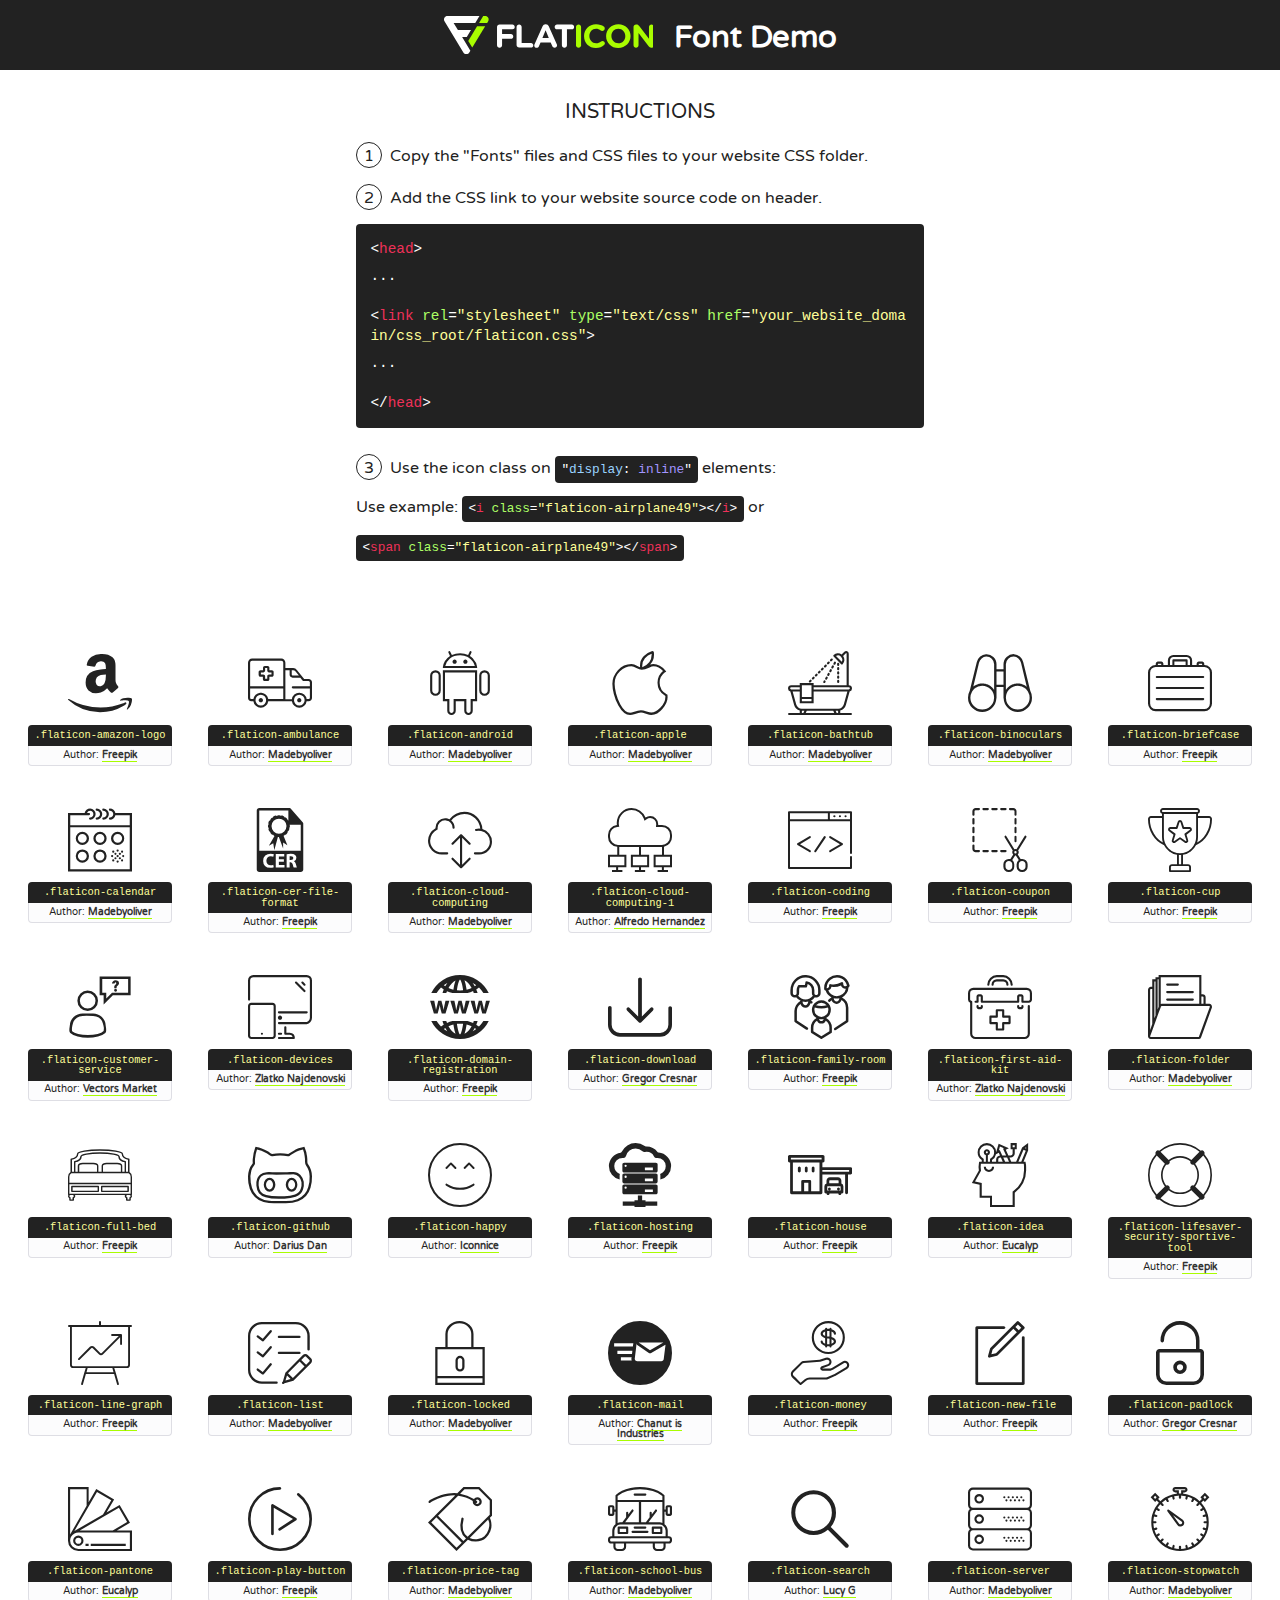
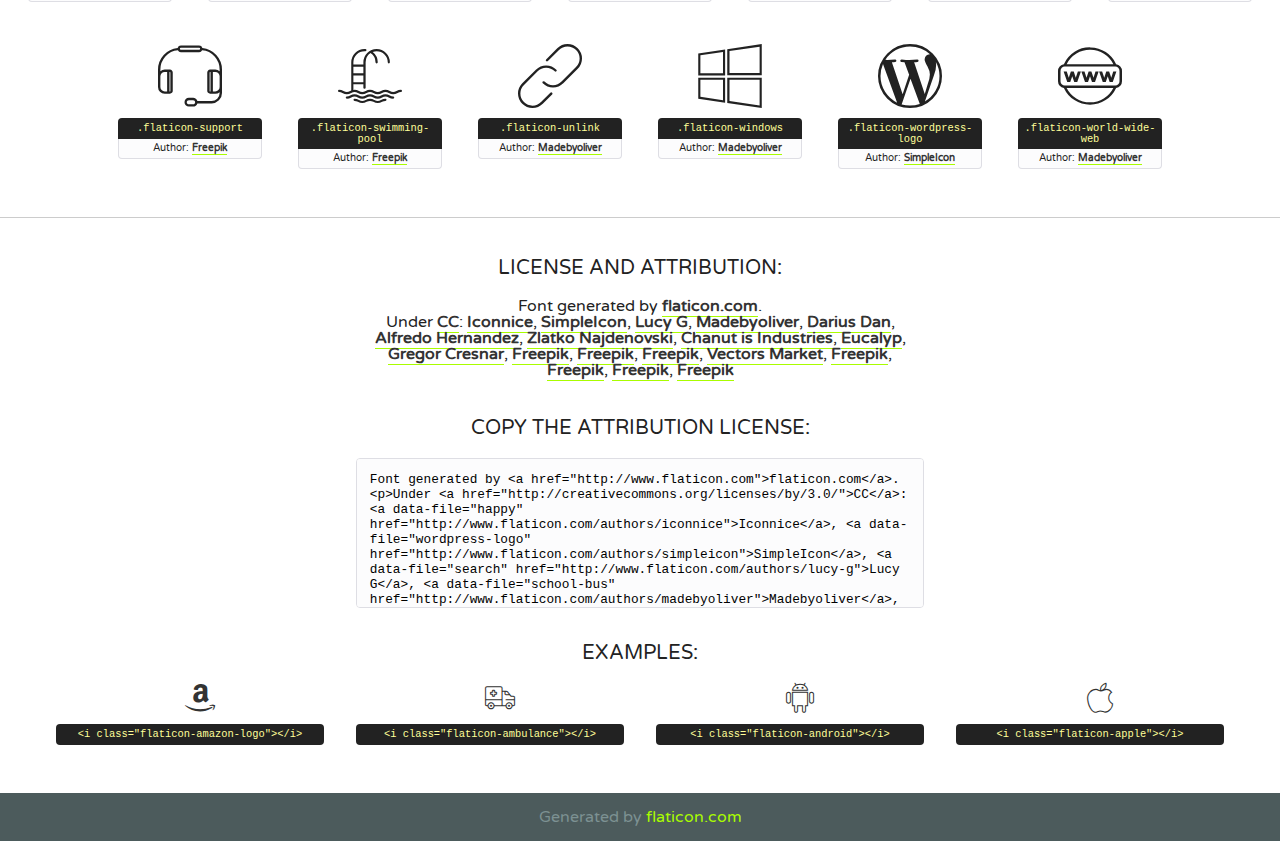
<file: msa-intranet/fonts/flaticon.html>
<!DOCTYPE html>
<!--
  Flaticon icon font: Flaticon
  Creation date: 26/09/2016 00:56
-->
<html>
<!DOCTYPE html>
<html>

<head>
    <title>Flaticon WebFont</title>
    <link href="http://fonts.googleapis.com/css?family=Varela+Round" rel="stylesheet" type="text/css" />
    <link rel="stylesheet" type="text/css" href="flaticon.css">
    <meta charset="UTF-8">
    <style>
    html, body, div, span, applet, object, iframe,
    h1, h2, h3, h4, h5, h6, p, blockquote, pre,
    a, abbr, acronym, address, big, cite, code,
    del, dfn, em, img, ins, kbd, q, s, samp,
    small, strike, strong, sub, sup, tt, var,
    b, u, i, center,
    dl, dt, dd, ol, ul, li,
    fieldset, form, label, legend,
    table, caption, tbody, tfoot, thead, tr, th, td,
    article, aside, canvas, details, embed, 
    figure, figcaption, footer, header, hgroup, 
    menu, nav, output, ruby, section, summary,
    time, mark, audio, video {
        margin: 0;
        padding: 0;
        border: 0;
        font-size: 100%;
        font: inherit;
        vertical-align: baseline;
    }
    /* HTML5 display-role reset for older browsers */
    article, aside, details, figcaption, figure, 
    footer, header, hgroup, menu, nav, section {
        display: block;
    }
    body {
        line-height: 1;
    }
    ol, ul {
        list-style: none;
    }
    blockquote, q {
        quotes: none;
    }
    blockquote:before, blockquote:after,
    q:before, q:after {
        content: '';
        content: none;
    }
    table {
        border-collapse: collapse;
        border-spacing: 0;
    }
    body {
        font-family: 'Varela Round', Helvetica, Arial, sans-serif;
        font-size: 16px;
        color: #222;
    }
    a {
        color: #333;
        border-bottom: 1px solid #a9fd00;
        font-weight: bold;
        text-decoration: none;
    }
    * {
        -moz-box-sizing: border-box;
        -webkit-box-sizing: border-box;
        box-sizing: border-box;
        margin: 0;
        padding: 0;
    }
    [class^="flaticon-"]:before, [class*=" flaticon-"]:before, [class^="flaticon-"]:after, [class*=" flaticon-"]:after {
        font-family: Flaticon;
        font-size: 30px;
        font-style: normal;
        margin-left: 20px;
        color: #333;
    }
    .wrapper {
        max-width: 600px;
        margin: auto;
        padding: 0 1em;
    }
    .title {
        font-size: 1.25em;
        text-align: center;
        margin-bottom: 1em;
        text-transform: uppercase;
    }
    header {
        text-align: center;
        background-color: #222;
        color: #fff;
        padding: 1em;
    }
    header .logo {
        width: 210px;
        height: 38px;
        display: inline-block;
        vertical-align: middle;
        margin-right: 1em;
        border: none;
    }
    header strong {
        font-size: 1.95em;
        font-weight: bold;
        vertical-align: middle;
        margin-top: 5px;
        display: inline-block;
    }
    .demo {
        margin: 2em auto;
        line-height: 1.25em;
    }
    .demo ul li {
        margin-bottom: 1em;
    }
    .demo ul li .num {
        color: #222;
        border-radius: 20px;
        display: inline-block;
        width: 26px;
        padding: 3px;
        height: 26px;
        text-align: center;
        margin-right: 0.5em;
        border: 1px solid #222;
    }
    .demo ul li code {
        background-color: #222;
        border-radius: 4px;
        padding: 0.25em 0.5em;
        display: inline-block;
        color: #fff;
        font-family: Consolas,Monaco,Lucida Console,Liberation Mono,DejaVu Sans Mono,Bitstream Vera Sans Mono,Courier New, monospace;
        font-weight: lighter;
        margin-top: 1em;
        font-size: 0.8em;
        word-break: break-all;
    }
    .demo ul li code.big {
        padding: 1em;
        font-size: 0.9em;
    }
    .demo ul li code .red {
        color: #EF3159;
    }
    .demo ul li code .green {
        color: #ACFF65;
    }
    .demo ul li code .yellow {
        color: #FFFF99;
    }
    .demo ul li code .blue {
        color: #99D3FF;
    }
    .demo ul li code .purple {
        color: #A295FF;
    }
    .demo ul li code .dots {
        margin-top: 0.5em;
        display: block;
    }
    #glyphs {
        border-bottom: 1px solid #ccc;
        padding: 2em 0;
        text-align: center;
    }
    .glyph {
        display: inline-block;
        width: 9em;
        margin: 1em;
        text-align: center;
        vertical-align: top;
        background: #FFF;
    }
    .glyph .glyph-icon {
        padding: 10px;
        display: block;
        font-family:"Flaticon";
        font-size: 64px;
        line-height: 1;
    }
    .glyph .glyph-icon:before {
        font-size: 64px;
        color: #222;
        margin-left: 0;
    }
    .class-name {
        font-size: 0.65em;
        background-color: #222;
        color: #fff;
        border-radius: 4px 4px 0 0;
        padding: 0.5em;
        color: #FFFF99;
        font-family: Consolas,Monaco,Lucida Console,Liberation Mono,DejaVu Sans Mono,Bitstream Vera Sans Mono,Courier New, monospace;
    }
    .author-name {
        font-size: 0.6em;
        background-color: #fcfcfd;
        border: 1px solid #DEDEE4;
        border-top: 0;
        border-radius: 0 0 4px 4px;
        padding: 0.5em;
    }
    .class-name:last-child {
        font-size: 10px;
        color:#888;
    }
    .class-name:last-child a {
        font-size: 10px;
        color:#555;
    }
    .class-name:last-child a:hover {
        color:#a9fd00;
    }
    .glyph > input {
        display: block;
        width: 100px;
        margin: 5px auto;
        text-align: center;
        font-size: 12px;
        cursor: text;
    }
    .glyph > input.icon-input {
        font-family:"Flaticon";
        font-size: 16px;
        margin-bottom: 10px;
    }
    .attribution .title {
        margin-top: 2em;
    }
    .attribution textarea {
        background-color: #fcfcfd;
        padding: 1em;
        border: none;
        box-shadow: none;
        border: 1px solid #DEDEE4;
        border-radius: 4px;
        resize: none;
        width: 100%;
        height: 150px;
        font-size: 0.8em;
        font-family: Consolas,Monaco,Lucida Console,Liberation Mono,DejaVu Sans Mono,Bitstream Vera Sans Mono,Courier New, monospace;
        -webkit-appearance: none;
    }
    .iconsuse {
        margin: 2em auto;
        text-align: center;
        max-width: 1200px;
    }
    .iconsuse:after {
        content: '';
        display: table;
        clear: both;
    }
    .iconsuse .image {
        float: left;
        width: 25%;
        padding: 0 1em;
    }
    .iconsuse .image p {
        margin-bottom: 1em;
    }
    .iconsuse .image span {
        display: block;
        font-size: 0.65em;
        background-color: #222;
        color: #fff;
        border-radius: 4px;
        padding: 0.5em;
        color: #FFFF99;
        margin-top: 1em;
        font-family: Consolas,Monaco,Lucida Console,Liberation Mono,DejaVu Sans Mono,Bitstream Vera Sans Mono,Courier New, monospace;
    }
    #footer {
        text-align: center;
        background-color: #4C5B5C;
        color: #7c9192;
        padding: 1em;
    }
    #footer a {
        border: none;
        color: #a9fd00;
        font-weight: normal;
    }
    @media (max-width: 960px) {
        .iconsuse .image {
            width: 50%;
        }
    }
    @media (max-width: 560px) {
        .iconsuse .image {
            width: 100%;
        }
    }
    </style>
</head>

<body class="characters-off">

    <header>
        <a href="http://www.flaticon.com" target="_blank" class="logo">
            <svg version="1.1" xmlns="http://www.w3.org/2000/svg" xmlns:xlink="http://www.w3.org/1999/xlink" xmlns:a="http://ns.adobe.com/AdobeSVGViewerExtensions/3.0/" viewBox="0 0 560.875 102.036" enable-background="new 0 0 560.875 102.036" xml:space="preserve">
                <defs>
                </defs>
                <g>
                    <g class="letters">
                        <path fill="#ffffff" d="M141.596,29.675c0-3.777,2.985-6.767,6.764-6.767h34.438c3.426,0,6.15,2.728,6.15,6.15
                        c0,3.43-2.724,6.149-6.15,6.149h-27.674v13.091h23.719c3.429,0,6.151,2.724,6.151,6.15c0,3.43-2.723,6.149-6.151,6.149h-23.719
                        v17.574c0,3.773-2.986,6.761-6.764,6.761c-3.779,0-6.764-2.989-6.764-6.761V29.675z"></path>
                        <path fill="#ffffff" d="M193.844,29.149c0-3.781,2.985-6.767,6.764-6.767c3.776,0,6.763,2.985,6.763,6.767v42.957h25.039
                        c3.426,0,6.149,2.726,6.149,6.153c0,3.425-2.723,6.15-6.149,6.15h-31.802c-3.779,0-6.764-2.986-6.764-6.768V29.149z"></path>
                        <path fill="#ffffff" d="M241.891,75.71l21.438-48.407c1.492-3.341,4.215-5.357,7.906-5.357h0.792
                        c3.686,0,6.323,2.017,7.815,5.357l21.439,48.407c0.436,0.967,0.701,1.845,0.701,2.723c0,3.602-2.809,6.501-6.414,6.501
                        c-3.161,0-5.269-1.845-6.499-4.655l-4.132-9.661h-27.059l-4.301,10.102c-1.144,2.631-3.426,4.214-6.237,4.214
                        c-3.517,0-6.24-2.81-6.24-6.325C241.1,77.64,241.451,76.677,241.891,75.71z M279.932,58.666l-8.521-20.297l-8.526,20.297H279.932
                        z"></path>
                        <path fill="#ffffff" d="M314.864,35.387H301.86c-3.429,0-6.239-2.813-6.239-6.238c0-3.429,2.811-6.24,6.239-6.24h39.533
                        c3.426,0,6.237,2.811,6.237,6.24c0,3.425-2.811,6.238-6.237,6.238h-13.001v42.785c0,3.773-2.99,6.761-6.764,6.761
                        c-3.779,0-6.764-2.989-6.764-6.761V35.387z"></path>
                        <path fill="#A9FD00" d="M352.615,29.149c0-3.781,2.985-6.767,6.767-6.767c3.774,0,6.761,2.985,6.761,6.767v49.024
                        c0,3.773-2.987,6.761-6.761,6.761c-3.781,0-6.767-2.989-6.767-6.761V29.149z"></path>
                        <path fill="#A9FD00" d="M374.132,53.836v-0.179c0-17.481,13.178-31.801,32.065-31.801c9.22,0,15.459,2.458,20.557,6.238
                        c1.402,1.054,2.637,2.985,2.637,5.357c0,3.692-2.985,6.59-6.681,6.59c-1.845,0-3.071-0.702-4.044-1.319
                        c-3.776-2.813-7.729-4.393-12.562-4.393c-10.364,0-17.831,8.611-17.831,19.154v0.173c0,10.542,7.291,19.329,17.831,19.329
                        c5.715,0,9.492-1.756,13.359-4.834c1.049-0.874,2.458-1.491,4.039-1.491c3.429,0,6.325,2.813,6.325,6.236
                        c0,2.106-1.056,3.78-2.282,4.834c-5.539,4.834-12.036,7.733-21.878,7.733C387.572,85.464,374.132,71.493,374.132,53.836z"></path>
                        <path fill="#A9FD00" d="M433.009,53.836v-0.179c0-17.481,13.79-31.801,32.766-31.801c18.981,0,32.592,14.143,32.592,31.628v0.173
                        c0,17.483-13.785,31.807-32.769,31.807C446.625,85.464,433.009,71.32,433.009,53.836z M484.224,53.836v-0.179
                        c0-10.539-7.725-19.326-18.626-19.326c-10.893,0-18.449,8.611-18.449,19.154v0.173c0,10.542,7.73,19.329,18.626,19.329
                        C476.676,72.986,484.224,64.378,484.224,53.836z"></path>
                        <path fill="#A9FD00" d="M506.233,29.321c0-3.774,2.99-6.763,6.767-6.763h1.401c3.252,0,5.183,1.583,7.029,3.953l26.093,34.265
                        V29.059c0-3.692,2.99-6.677,6.681-6.677c3.683,0,6.671,2.985,6.671,6.677v48.934c0,3.78-2.987,6.765-6.764,6.765h-0.436
                        c-3.257,0-5.188-1.581-7.034-3.953l-27.056-35.492v32.944c0,3.687-2.985,6.676-6.678,6.676c-3.683,0-6.673-2.989-6.673-6.676
                        V29.321z"></path>
                    </g>
                    <g class="insignia">
                        <path fill="#ffffff" d="M48.372,56.137h12.517l11.156-18.537H37.186L25.688,18.539h57.825L94.668,0H9.271
                        C5.925,0,2.842,1.801,1.198,4.716c-1.644,2.907-1.593,6.482,0.134,9.343l50.38,83.501c1.678,2.781,4.689,4.476,7.938,4.476
                        c3.246,0,6.257-1.695,7.935-4.476l2.898-4.804L48.372,56.137z"></path>
                        <g class="i">
                            <path fill="#A9FD00" d="M93.575,18.539h0.031v0.004l21.652,0.004l2.705-4.488c1.727-2.861,1.778-6.436,0.133-9.343
                            C116.454,1.801,113.371,0,110.026,0h-5.294L93.575,18.539z"></path>
                            <polygon fill="#A9FD00" points="88.291,27.356 64.725,66.486 75.519,84.404 109.942,27.356"></polygon>
                        </g>
                    </g>
                </g>
            </svg>
        </a>
        <strong>Font Demo</strong>
    </header>


    <section class="demo wrapper">

        <p class="title">Instructions</p>

        <ul>
            <li>
                <span class="num">1</span>Copy the "Fonts" files and CSS files to your website CSS folder.
            </li>
            <li>
                <span class="num">2</span>Add the CSS link to your website source code on header.
                <code class="big">
                    &lt;<span class="red">head</span>&gt;
                    <br/><span class="dots">...</span>
                    <br/>&lt;<span class="red">link</span> <span class="green">rel</span>=<span class="yellow">"stylesheet"</span> <span class="green">type</span>=<span class="yellow">"text/css"</span> <span class="green">href</span>=<span class="yellow">"your_website_domain/css_root/flaticon.css"</span>&gt;
                    <br/><span class="dots">...</span>
                    <br/>&lt;/<span class="red">head</span>&gt;
                </code>
            </li>

            <li>
                <p>
                    <span class="num">3</span>Use the icon class on <code>"<span class="blue">display</span>:<span class="purple"> inline</span>"</code> elements:
                    <br />
                    Use example: <code>&lt;<span class="red">i</span> <span class="green">class</span>=<span class="yellow">&quot;flaticon-airplane49&quot;</span>&gt;&lt;/<span class="red">i</span>&gt;</code> or <code>&lt;<span class="red">span</span> <span class="green">class</span>=<span class="yellow">&quot;flaticon-airplane49&quot;</span>&gt;&lt;/<span class="red">span</span>&gt;</code>
            </li>
        </ul>

    </section>




   <section id="glyphs">          
    
      
        <div class="glyph"><div class="glyph-icon flaticon-amazon-logo"></div>
            <div class="class-name">.flaticon-amazon-logo</div>
            <div class="author-name">Author: <a data-file="amazon-logo" href="http://www.freepik.com">Freepik</a> </div> 
        </div>        
        
        <div class="glyph"><div class="glyph-icon flaticon-ambulance"></div>
            <div class="class-name">.flaticon-ambulance</div>
            <div class="author-name">Author: <a data-file="ambulance" href="http://www.flaticon.com/authors/madebyoliver">Madebyoliver</a> </div> 
        </div>        
        
        <div class="glyph"><div class="glyph-icon flaticon-android"></div>
            <div class="class-name">.flaticon-android</div>
            <div class="author-name">Author: <a data-file="android" href="http://www.flaticon.com/authors/madebyoliver">Madebyoliver</a> </div> 
        </div>        
        
        <div class="glyph"><div class="glyph-icon flaticon-apple"></div>
            <div class="class-name">.flaticon-apple</div>
            <div class="author-name">Author: <a data-file="apple" href="http://www.flaticon.com/authors/madebyoliver">Madebyoliver</a> </div> 
        </div>        
        
        <div class="glyph"><div class="glyph-icon flaticon-bathtub"></div>
            <div class="class-name">.flaticon-bathtub</div>
            <div class="author-name">Author: <a data-file="bathtub" href="http://www.flaticon.com/authors/madebyoliver">Madebyoliver</a> </div> 
        </div>        
        
        <div class="glyph"><div class="glyph-icon flaticon-binoculars"></div>
            <div class="class-name">.flaticon-binoculars</div>
            <div class="author-name">Author: <a data-file="binoculars" href="http://www.flaticon.com/authors/madebyoliver">Madebyoliver</a> </div> 
        </div>        
        
        <div class="glyph"><div class="glyph-icon flaticon-briefcase"></div>
            <div class="class-name">.flaticon-briefcase</div>
            <div class="author-name">Author: <a data-file="briefcase" href="http://www.flaticon.com/authors/freepik">Freepik</a> </div> 
        </div>        
        
        <div class="glyph"><div class="glyph-icon flaticon-calendar"></div>
            <div class="class-name">.flaticon-calendar</div>
            <div class="author-name">Author: <a data-file="calendar" href="http://www.flaticon.com/authors/madebyoliver">Madebyoliver</a> </div> 
        </div>        
        
        <div class="glyph"><div class="glyph-icon flaticon-cer-file-format"></div>
            <div class="class-name">.flaticon-cer-file-format</div>
            <div class="author-name">Author: <a data-file="cer-file-format" href="http://www.freepik.com">Freepik</a> </div> 
        </div>        
        
        <div class="glyph"><div class="glyph-icon flaticon-cloud-computing"></div>
            <div class="class-name">.flaticon-cloud-computing</div>
            <div class="author-name">Author: <a data-file="cloud-computing" href="http://www.flaticon.com/authors/madebyoliver">Madebyoliver</a> </div> 
        </div>        
        
        <div class="glyph"><div class="glyph-icon flaticon-cloud-computing-1"></div>
            <div class="class-name">.flaticon-cloud-computing-1</div>
            <div class="author-name">Author: <a data-file="cloud-computing-1" href="http://www.flaticon.com/authors/alfredo-hernandez">Alfredo Hernandez</a> </div> 
        </div>        
        
        <div class="glyph"><div class="glyph-icon flaticon-coding"></div>
            <div class="class-name">.flaticon-coding</div>
            <div class="author-name">Author: <a data-file="coding" href="http://www.flaticon.com/authors/freepik">Freepik</a> </div> 
        </div>        
        
        <div class="glyph"><div class="glyph-icon flaticon-coupon"></div>
            <div class="class-name">.flaticon-coupon</div>
            <div class="author-name">Author: <a data-file="coupon" href="http://www.flaticon.com/authors/freepik">Freepik</a> </div> 
        </div>        
        
        <div class="glyph"><div class="glyph-icon flaticon-cup"></div>
            <div class="class-name">.flaticon-cup</div>
            <div class="author-name">Author: <a data-file="cup" href="http://www.flaticon.com/authors/freepik">Freepik</a> </div> 
        </div>        
        
        <div class="glyph"><div class="glyph-icon flaticon-customer-service"></div>
            <div class="class-name">.flaticon-customer-service</div>
            <div class="author-name">Author: <a data-file="customer-service" href="http://www.flaticon.com/authors/vectors-market">Vectors Market</a> </div> 
        </div>        
        
        <div class="glyph"><div class="glyph-icon flaticon-devices"></div>
            <div class="class-name">.flaticon-devices</div>
            <div class="author-name">Author: <a data-file="devices" href="http://www.flaticon.com/authors/zlatko-najdenovski">Zlatko Najdenovski</a> </div> 
        </div>        
        
        <div class="glyph"><div class="glyph-icon flaticon-domain-registration"></div>
            <div class="class-name">.flaticon-domain-registration</div>
            <div class="author-name">Author: <a data-file="domain-registration" href="http://www.freepik.com">Freepik</a> </div> 
        </div>        
        
        <div class="glyph"><div class="glyph-icon flaticon-download"></div>
            <div class="class-name">.flaticon-download</div>
            <div class="author-name">Author: <a data-file="download" href="http://www.flaticon.com/authors/gregor-cresnar">Gregor Cresnar</a> </div> 
        </div>        
        
        <div class="glyph"><div class="glyph-icon flaticon-family-room"></div>
            <div class="class-name">.flaticon-family-room</div>
            <div class="author-name">Author: <a data-file="family-room" href="http://www.flaticon.com/authors/freepik">Freepik</a> </div> 
        </div>        
        
        <div class="glyph"><div class="glyph-icon flaticon-first-aid-kit"></div>
            <div class="class-name">.flaticon-first-aid-kit</div>
            <div class="author-name">Author: <a data-file="first-aid-kit" href="http://www.flaticon.com/authors/zlatko-najdenovski">Zlatko Najdenovski</a> </div> 
        </div>        
        
        <div class="glyph"><div class="glyph-icon flaticon-folder"></div>
            <div class="class-name">.flaticon-folder</div>
            <div class="author-name">Author: <a data-file="folder" href="http://www.flaticon.com/authors/madebyoliver">Madebyoliver</a> </div> 
        </div>        
        
        <div class="glyph"><div class="glyph-icon flaticon-full-bed"></div>
            <div class="class-name">.flaticon-full-bed</div>
            <div class="author-name">Author: <a data-file="full-bed" href="http://www.freepik.com">Freepik</a> </div> 
        </div>        
        
        <div class="glyph"><div class="glyph-icon flaticon-github"></div>
            <div class="class-name">.flaticon-github</div>
            <div class="author-name">Author: <a data-file="github" href="http://www.flaticon.com/authors/darius-dan">Darius Dan</a> </div> 
        </div>        
        
        <div class="glyph"><div class="glyph-icon flaticon-happy"></div>
            <div class="class-name">.flaticon-happy</div>
            <div class="author-name">Author: <a data-file="happy" href="http://www.flaticon.com/authors/iconnice">Iconnice</a> </div> 
        </div>        
        
        <div class="glyph"><div class="glyph-icon flaticon-hosting"></div>
            <div class="class-name">.flaticon-hosting</div>
            <div class="author-name">Author: <a data-file="hosting" href="http://www.freepik.com">Freepik</a> </div> 
        </div>        
        
        <div class="glyph"><div class="glyph-icon flaticon-house"></div>
            <div class="class-name">.flaticon-house</div>
            <div class="author-name">Author: <a data-file="house" href="http://www.flaticon.com/authors/freepik">Freepik</a> </div> 
        </div>        
        
        <div class="glyph"><div class="glyph-icon flaticon-idea"></div>
            <div class="class-name">.flaticon-idea</div>
            <div class="author-name">Author: <a data-file="idea" href="http://www.flaticon.com/authors/eucalyp">Eucalyp</a> </div> 
        </div>        
        
        <div class="glyph"><div class="glyph-icon flaticon-lifesaver-security-sportive-tool"></div>
            <div class="class-name">.flaticon-lifesaver-security-sportive-tool</div>
            <div class="author-name">Author: <a data-file="lifesaver-security-sportive-tool" href="http://www.freepik.com">Freepik</a> </div> 
        </div>        
        
        <div class="glyph"><div class="glyph-icon flaticon-line-graph"></div>
            <div class="class-name">.flaticon-line-graph</div>
            <div class="author-name">Author: <a data-file="line-graph" href="http://www.flaticon.com/authors/freepik">Freepik</a> </div> 
        </div>        
        
        <div class="glyph"><div class="glyph-icon flaticon-list"></div>
            <div class="class-name">.flaticon-list</div>
            <div class="author-name">Author: <a data-file="list" href="http://www.flaticon.com/authors/madebyoliver">Madebyoliver</a> </div> 
        </div>        
        
        <div class="glyph"><div class="glyph-icon flaticon-locked"></div>
            <div class="class-name">.flaticon-locked</div>
            <div class="author-name">Author: <a data-file="locked" href="http://www.flaticon.com/authors/madebyoliver">Madebyoliver</a> </div> 
        </div>        
        
        <div class="glyph"><div class="glyph-icon flaticon-mail"></div>
            <div class="class-name">.flaticon-mail</div>
            <div class="author-name">Author: <a data-file="mail" href="http://www.flaticon.com/authors/chanut-is-industries">Chanut is Industries</a> </div> 
        </div>        
        
        <div class="glyph"><div class="glyph-icon flaticon-money"></div>
            <div class="class-name">.flaticon-money</div>
            <div class="author-name">Author: <a data-file="money" href="http://www.flaticon.com/authors/freepik">Freepik</a> </div> 
        </div>        
        
        <div class="glyph"><div class="glyph-icon flaticon-new-file"></div>
            <div class="class-name">.flaticon-new-file</div>
            <div class="author-name">Author: <a data-file="new-file" href="http://www.flaticon.com/authors/freepik">Freepik</a> </div> 
        </div>        
        
        <div class="glyph"><div class="glyph-icon flaticon-padlock"></div>
            <div class="class-name">.flaticon-padlock</div>
            <div class="author-name">Author: <a data-file="padlock" href="http://www.flaticon.com/authors/gregor-cresnar">Gregor Cresnar</a> </div> 
        </div>        
        
        <div class="glyph"><div class="glyph-icon flaticon-pantone"></div>
            <div class="class-name">.flaticon-pantone</div>
            <div class="author-name">Author: <a data-file="pantone" href="http://www.flaticon.com/authors/eucalyp">Eucalyp</a> </div> 
        </div>        
        
        <div class="glyph"><div class="glyph-icon flaticon-play-button"></div>
            <div class="class-name">.flaticon-play-button</div>
            <div class="author-name">Author: <a data-file="play-button" href="http://www.flaticon.com/authors/freepik">Freepik</a> </div> 
        </div>        
        
        <div class="glyph"><div class="glyph-icon flaticon-price-tag"></div>
            <div class="class-name">.flaticon-price-tag</div>
            <div class="author-name">Author: <a data-file="price-tag" href="http://www.flaticon.com/authors/madebyoliver">Madebyoliver</a> </div> 
        </div>        
        
        <div class="glyph"><div class="glyph-icon flaticon-school-bus"></div>
            <div class="class-name">.flaticon-school-bus</div>
            <div class="author-name">Author: <a data-file="school-bus" href="http://www.flaticon.com/authors/madebyoliver">Madebyoliver</a> </div> 
        </div>        
        
        <div class="glyph"><div class="glyph-icon flaticon-search"></div>
            <div class="class-name">.flaticon-search</div>
            <div class="author-name">Author: <a data-file="search" href="http://www.flaticon.com/authors/lucy-g">Lucy G</a> </div> 
        </div>        
        
        <div class="glyph"><div class="glyph-icon flaticon-server"></div>
            <div class="class-name">.flaticon-server</div>
            <div class="author-name">Author: <a data-file="server" href="http://www.flaticon.com/authors/madebyoliver">Madebyoliver</a> </div> 
        </div>        
        
        <div class="glyph"><div class="glyph-icon flaticon-stopwatch"></div>
            <div class="class-name">.flaticon-stopwatch</div>
            <div class="author-name">Author: <a data-file="stopwatch" href="http://www.flaticon.com/authors/madebyoliver">Madebyoliver</a> </div> 
        </div>        
        
        <div class="glyph"><div class="glyph-icon flaticon-support"></div>
            <div class="class-name">.flaticon-support</div>
            <div class="author-name">Author: <a data-file="support" href="http://www.flaticon.com/authors/freepik">Freepik</a> </div> 
        </div>        
        
        <div class="glyph"><div class="glyph-icon flaticon-swimming-pool"></div>
            <div class="class-name">.flaticon-swimming-pool</div>
            <div class="author-name">Author: <a data-file="swimming-pool" href="http://www.flaticon.com/authors/freepik">Freepik</a> </div> 
        </div>        
        
        <div class="glyph"><div class="glyph-icon flaticon-unlink"></div>
            <div class="class-name">.flaticon-unlink</div>
            <div class="author-name">Author: <a data-file="unlink" href="http://www.flaticon.com/authors/madebyoliver">Madebyoliver</a> </div> 
        </div>        
        
        <div class="glyph"><div class="glyph-icon flaticon-windows"></div>
            <div class="class-name">.flaticon-windows</div>
            <div class="author-name">Author: <a data-file="windows" href="http://www.flaticon.com/authors/madebyoliver">Madebyoliver</a> </div> 
        </div>        
        
        <div class="glyph"><div class="glyph-icon flaticon-wordpress-logo"></div>
            <div class="class-name">.flaticon-wordpress-logo</div>
            <div class="author-name">Author: <a data-file="wordpress-logo" href="http://www.flaticon.com/authors/simpleicon">SimpleIcon</a> </div> 
        </div>        
        
        <div class="glyph"><div class="glyph-icon flaticon-world-wide-web"></div>
            <div class="class-name">.flaticon-world-wide-web</div>
            <div class="author-name">Author: <a data-file="world-wide-web" href="http://www.flaticon.com/authors/madebyoliver">Madebyoliver</a> </div> 
        </div>        
        

    </section>



    <section class="attribution wrapper"   style="text-align:center;">

      <div class="title">License and attribution:</div><div class="attrDiv">Font generated by <a href="http://www.flaticon.com">flaticon.com</a>. <div><p>Under <a href="http://creativecommons.org/licenses/by/3.0/">CC</a>: <a data-file="happy" href="http://www.flaticon.com/authors/iconnice">Iconnice</a>, <a data-file="wordpress-logo" href="http://www.flaticon.com/authors/simpleicon">SimpleIcon</a>, <a data-file="search" href="http://www.flaticon.com/authors/lucy-g">Lucy G</a>, <a data-file="school-bus" href="http://www.flaticon.com/authors/madebyoliver">Madebyoliver</a>, <a data-file="github" href="http://www.flaticon.com/authors/darius-dan">Darius Dan</a>, <a data-file="cloud-computing-1" href="http://www.flaticon.com/authors/alfredo-hernandez">Alfredo Hernandez</a>, <a data-file="devices" href="http://www.flaticon.com/authors/zlatko-najdenovski">Zlatko Najdenovski</a>, <a data-file="mail" href="http://www.flaticon.com/authors/chanut-is-industries">Chanut is Industries</a>, <a data-file="pantone" href="http://www.flaticon.com/authors/eucalyp">Eucalyp</a>, <a data-file="padlock" href="http://www.flaticon.com/authors/gregor-cresnar">Gregor Cresnar</a>, <a data-file="swimming-pool" href="http://www.flaticon.com/authors/freepik">Freepik</a>, <a data-file="play-button" href="http://www.flaticon.com/authors/freepik">Freepik</a>, <a data-file="full-bed" href="http://www.freepik.com">Freepik</a>, <a data-file="customer-service" href="http://www.flaticon.com/authors/vectors-market">Vectors Market</a>, <a data-file="coding" href="http://www.flaticon.com/authors/freepik">Freepik</a>, <a data-file="support" href="http://www.flaticon.com/authors/freepik">Freepik</a>, <a data-file="house" href="http://www.flaticon.com/authors/freepik">Freepik</a>, <a data-file="family-room" href="http://www.flaticon.com/authors/freepik">Freepik</a></p>  </div>
      </div>
      <div class="title">Copy the Attribution License:</div>

    <textarea onclick="this.focus();this.select();">Font generated by &lt;a href=&quot;http://www.flaticon.com&quot;&gt;flaticon.com&lt;/a&gt;. <p>Under <a href="http://creativecommons.org/licenses/by/3.0/">CC</a>: <a data-file="happy" href="http://www.flaticon.com/authors/iconnice">Iconnice</a>, <a data-file="wordpress-logo" href="http://www.flaticon.com/authors/simpleicon">SimpleIcon</a>, <a data-file="search" href="http://www.flaticon.com/authors/lucy-g">Lucy G</a>, <a data-file="school-bus" href="http://www.flaticon.com/authors/madebyoliver">Madebyoliver</a>, <a data-file="github" href="http://www.flaticon.com/authors/darius-dan">Darius Dan</a>, <a data-file="cloud-computing-1" href="http://www.flaticon.com/authors/alfredo-hernandez">Alfredo Hernandez</a>, <a data-file="devices" href="http://www.flaticon.com/authors/zlatko-najdenovski">Zlatko Najdenovski</a>, <a data-file="mail" href="http://www.flaticon.com/authors/chanut-is-industries">Chanut is Industries</a>, <a data-file="pantone" href="http://www.flaticon.com/authors/eucalyp">Eucalyp</a>, <a data-file="padlock" href="http://www.flaticon.com/authors/gregor-cresnar">Gregor Cresnar</a>, <a data-file="swimming-pool" href="http://www.flaticon.com/authors/freepik">Freepik</a>, <a data-file="play-button" href="http://www.flaticon.com/authors/freepik">Freepik</a>, <a data-file="full-bed" href="http://www.freepik.com">Freepik</a>, <a data-file="customer-service" href="http://www.flaticon.com/authors/vectors-market">Vectors Market</a>, <a data-file="coding" href="http://www.flaticon.com/authors/freepik">Freepik</a>, <a data-file="support" href="http://www.flaticon.com/authors/freepik">Freepik</a>, <a data-file="house" href="http://www.flaticon.com/authors/freepik">Freepik</a>, <a data-file="family-room" href="http://www.flaticon.com/authors/freepik">Freepik</a></p>  
     </textarea>

    </section>

    <section class="iconsuse">

          <div class="title">Examples:</div>            
             
            <div class="image">
                <p>
                    <i class="glyph-icon flaticon-amazon-logo"></i> 
                    <span>&lt;i class=&quot;flaticon-amazon-logo&quot;&gt;&lt;/i&gt;</span>
                </p>
            </div>
            
            <div class="image">
                <p>
                    <i class="glyph-icon flaticon-ambulance"></i> 
                    <span>&lt;i class=&quot;flaticon-ambulance&quot;&gt;&lt;/i&gt;</span>
                </p>
            </div>
            
            <div class="image">
                <p>
                    <i class="glyph-icon flaticon-android"></i> 
                    <span>&lt;i class=&quot;flaticon-android&quot;&gt;&lt;/i&gt;</span>
                </p>
            </div>
            
            <div class="image">
                <p>
                    <i class="glyph-icon flaticon-apple"></i> 
                    <span>&lt;i class=&quot;flaticon-apple&quot;&gt;&lt;/i&gt;</span>
                </p>
            </div>
                       
        </div>
                            
    </section>

<div id="footer">
    <div>Generated by <a href="http://www.flaticon.com">flaticon.com</a>
    </div>
</div>



</body>
</html>
</file>
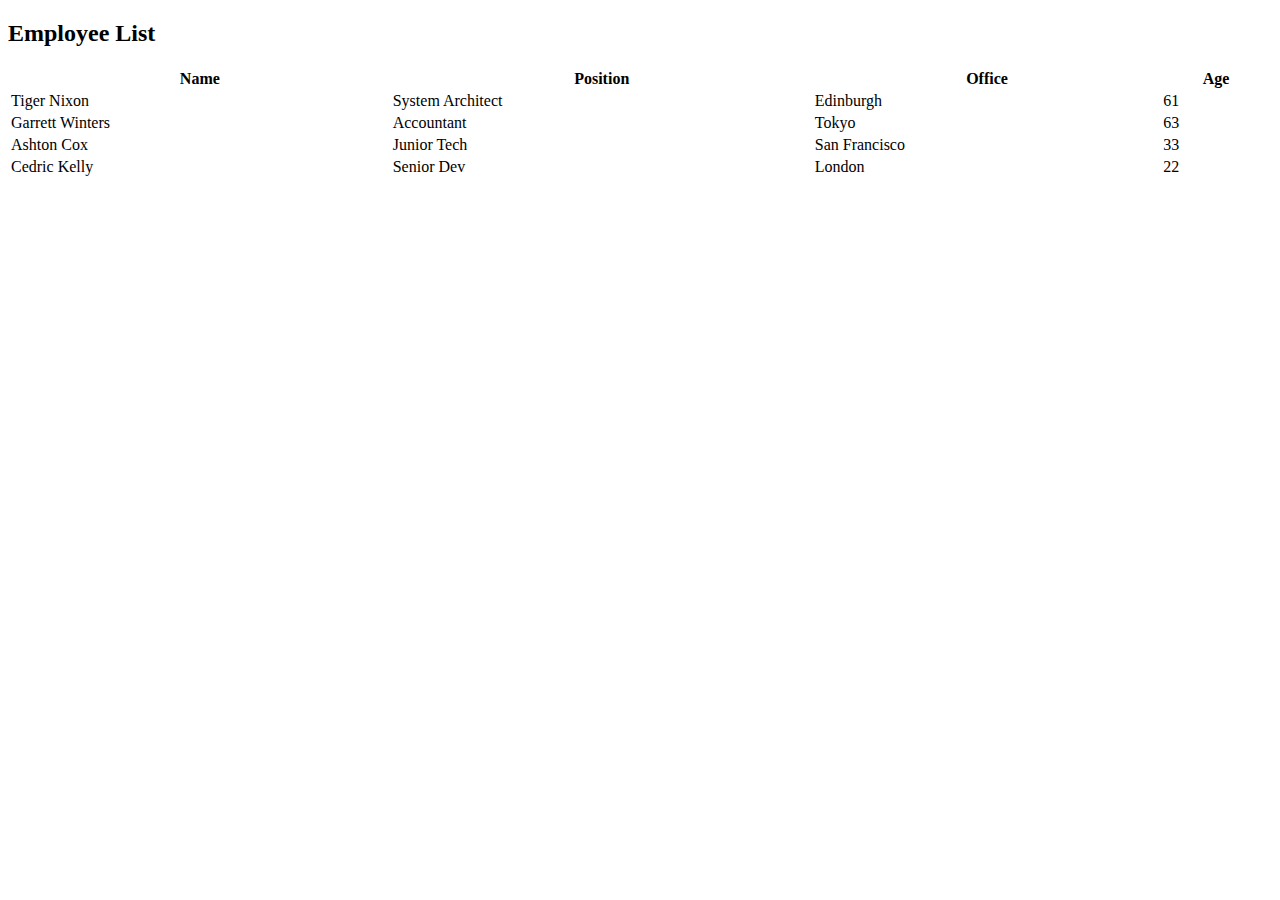
<file: seonics-intranet/administrator/datable.html>
<!DOCTYPE html>
<html lang="en">
<head>
  <meta charset="UTF-8">
  <title>DataTable with Search</title>
  <!-- jQuery -->
  <script src="https://code.jquery.com/jquery-3.6.0.min.js"></script>
  <!-- DataTables CSS -->
  <link rel="stylesheet" href="https://cdn.datatables.net/1.13.6/css/jquery.dataTables.min.css">
  <!-- DataTables JS -->
  <script src="https://cdn.datatables.net/1.13.6/js/jquery.dataTables.min.js"></script>
</head>
<body>
  <h2>Employee List</h2>
  <table id="myTable" class="display" style="width:100%">
    <thead>
      <tr>
        <th>Name</th>
        <th>Position</th>
        <th>Office</th>
        <th>Age</th>
      </tr>
    </thead>
    <tbody>
      <tr><td>Tiger Nixon</td><td>System Architect</td><td>Edinburgh</td><td>61</td></tr>
      <tr><td>Garrett Winters</td><td>Accountant</td><td>Tokyo</td><td>63</td></tr>
      <tr><td>Ashton Cox</td><td>Junior Tech</td><td>San Francisco</td><td>33</td></tr>
      <tr><td>Cedric Kelly</td><td>Senior Dev</td><td>London</td><td>22</td></tr>
    </tbody>
  </table>

  <script>
    $(document).ready(function() {
      $('#myTable').DataTable();
    });
  </script>
</body>
</html>
</file>
<file: msa-intranet/fonts/flaticon.css>
/*
  	Flaticon icon font: Flaticon
  	Creation date: 26/09/2016 00:56
  	*/

@font-face {
  font-family: "Flaticon";
  src: url("./Flaticon.eot");
  src: url("./Flaticon.eot?#iefix") format("embedded-opentype"),
       url("./Flaticon.woff") format("woff"),
       url("./Flaticon.ttf") format("truetype"),
       url("./Flaticon.svg#Flaticon") format("svg");
  font-weight: normal;
  font-style: normal;
}

@media screen and (-webkit-min-device-pixel-ratio:0) {
  @font-face {
    font-family: "Flaticon";
    src: url("./Flaticon.svg#Flaticon") format("svg");
  }
}

[class^="flaticon-"]:before, [class*=" flaticon-"]:before,
[class^="flaticon-"]:after, [class*=" flaticon-"]:after {   
  font-family: Flaticon;
        font-size: 20px;
font-style: normal;
margin-left: 20px;
}

.flaticon-amazon-logo:before { content: "\f100"; }
.flaticon-ambulance:before { content: "\f101"; }
.flaticon-android:before { content: "\f102"; }
.flaticon-apple:before { content: "\f103"; }
.flaticon-bathtub:before { content: "\f104"; }
.flaticon-binoculars:before { content: "\f105"; }
.flaticon-briefcase:before { content: "\f106"; }
.flaticon-calendar:before { content: "\f107"; }
.flaticon-cer-file-format:before { content: "\f108"; }
.flaticon-cloud-computing:before { content: "\f109"; }
.flaticon-cloud-computing-1:before { content: "\f10a"; }
.flaticon-coding:before { content: "\f10b"; }
.flaticon-coupon:before { content: "\f10c"; }
.flaticon-cup:before { content: "\f10d"; }
.flaticon-customer-service:before { content: "\f10e"; }
.flaticon-devices:before { content: "\f10f"; }
.flaticon-domain-registration:before { content: "\f110"; }
.flaticon-download:before { content: "\f111"; }
.flaticon-family-room:before { content: "\f112"; }
.flaticon-first-aid-kit:before { content: "\f113"; }
.flaticon-folder:before { content: "\f114"; }
.flaticon-full-bed:before { content: "\f115"; }
.flaticon-github:before { content: "\f116"; }
.flaticon-happy:before { content: "\f117"; }
.flaticon-hosting:before { content: "\f118"; }
.flaticon-house:before { content: "\f119"; }
.flaticon-idea:before { content: "\f11a"; }
.flaticon-lifesaver-security-sportive-tool:before { content: "\f11b"; }
.flaticon-line-graph:before { content: "\f11c"; }
.flaticon-list:before { content: "\f11d"; }
.flaticon-locked:before { content: "\f11e"; }
.flaticon-mail:before { content: "\f11f"; }
.flaticon-money:before { content: "\f120"; }
.flaticon-new-file:before { content: "\f121"; }
.flaticon-padlock:before { content: "\f122"; }
.flaticon-pantone:before { content: "\f123"; }
.flaticon-play-button:before { content: "\f124"; }
.flaticon-price-tag:before { content: "\f125"; }
.flaticon-school-bus:before { content: "\f126"; }
.flaticon-search:before { content: "\f127"; }
.flaticon-server:before { content: "\f128"; }
.flaticon-stopwatch:before { content: "\f129"; }
.flaticon-support:before { content: "\f12a"; }
.flaticon-swimming-pool:before { content: "\f12b"; }
.flaticon-unlink:before { content: "\f12c"; }
.flaticon-windows:before { content: "\f12d"; }
.flaticon-wordpress-logo:before { content: "\f12e"; }
.flaticon-world-wide-web:before { content: "\f12f"; }
</file>
